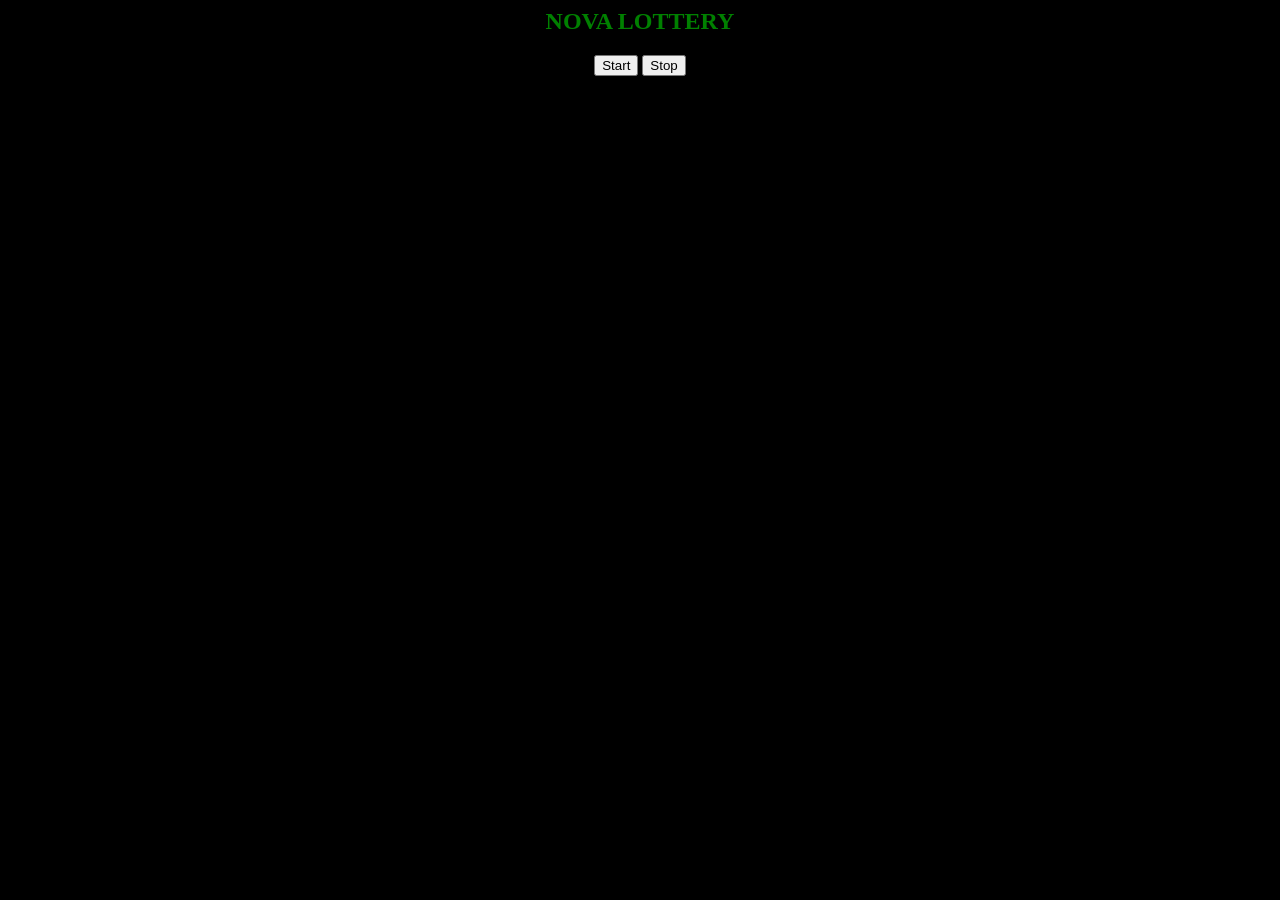
<file: index.html>
<html>  
<head>   
<title> NOVA LOTTERY </title>  
</head>  
<script>  
    var myInterval;
    
    function rdmImg() {
        myInterval = setInterval(getRandomImage,50);
    }

    function getRandomImage() {  
            
        //declare an array to store the images  
        var randomImage = new Array("1.jpg", "2.jpg", "3.jpg", "4.jpg", "5.jpg", "6.jpg", "7.jpg");
        //generate a number and provide to the image to generate randomly  
        var number = Math.floor(Math.random()*randomImage.length);  
          
        //return the images generated by a random number  
        return document.getElementById("result").innerHTML = '<img width="150" height="150" src="'+randomImage[number]+'" />';  

    }

    function stopImg() {
        clearInterval(myInterval);
    }
  
</script>  
<body style="background-color:black;">  
<center><h2 style="color:green"> NOVA LOTTERY </h2>
<!-- call user-defined getRandomImage function after 2 seconds -->    
<button onclick="rdmImg()">Start</button>
<button onclick = "stopImg()">Stop</button>
<br> <br>  
<span id="result" align="center"> </span>   
</center>  
</body>    
</html>
</file>
